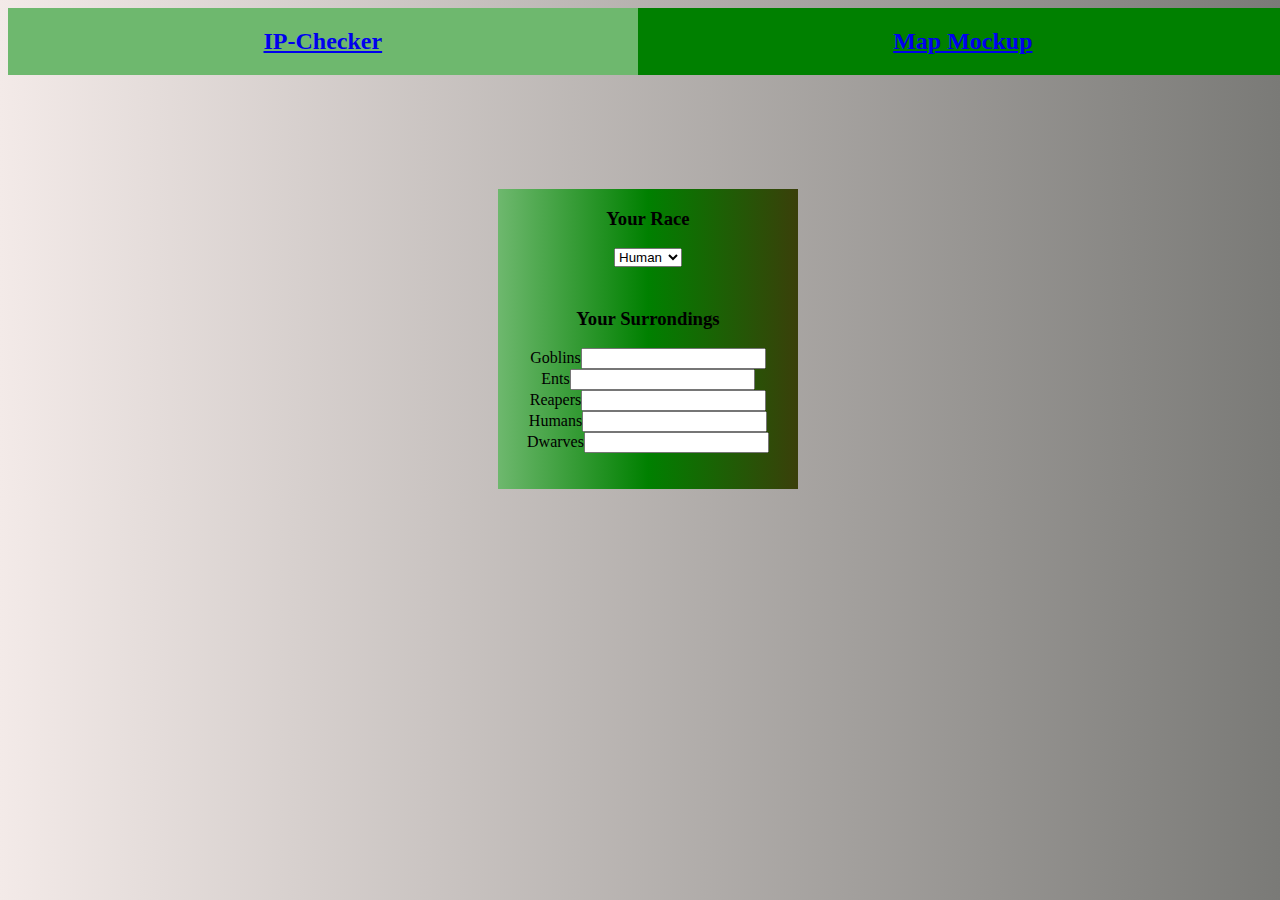
<file: Index.html>
<!DOCTYPE html>
<html>
    <header class="flexbox-container" id="flexbox-container">
        <div class="flexbox-item1" id="flexbox-item1"><h2><a href="./index.html">IP-Checker</a></h2></div>
        <div class="flexbox-item2" id="flexbox-item2"><h2><a href="./map-mockup.html">Map Mockup</a></h2></div>
    </header>

    <body><br><div class="your-race">
        <h3>Your Race</h3>
        <select id="dropdown">
            <option value="human">Human</option>
            <option value="ent">Ent</option>
            <option value="reaper">Reaper</option>
            <option value="goblin">Goblin</option>
            <option value="dwarve">Dwarve</option>
        </select></div><div class="your-surrondings">
            <form id="Form">
        <h3>Your Surrondings</h3>
        <span>Goblins</span><input type="number" id="goblin" class="numberClass"><br>
        <span>Ents</span><input type="number" id="ent" class="numberClass"><br>
        <span>Reapers</span><input type="number" id="reaper" class="numberClass"><br>
        <span>Humans</span><input type="number" id="human" class="numberClass"><br>
        <span>Dwarves</span><input type="number" id="dwarve" class="numberClass"><br>
        </form>
    </div><div id="ipPrinter"></div></body>
    <link rel="stylesheet" href="Style.css"></link>
    <script src="Ip-functions.js"></script>
</html>
</file>
<file: Style.css>
body {
    background: linear-gradient(270deg,  #7a7a77, #f3eae8);
    /* background-color: antiquewhite; */
    min-width: 100%;
}
.flexbox-container {
    display: flex;
    justify-content: space-around;
}
.flexbox-item1 {
    background: rgb(110, 184, 110);
    flex-grow: 1;
    text-align: center;
}
.flexbox-item2 {
    background: green;
    flex-grow: 1;
    text-align: center;
}
.flexbox-item3 {
    background: #006600;
    flex-grow: 1;
    text-align: center;
}
.flexbox-item4 {
    flex-grow: 1;
    display: flex;
    background: #014705;
    text-align: center;
    justify-content: center;
    align-items: center;
}
.playButton{
    width: 25%;
    height: 40%;
}
.ip-checker {
    text-align: center;
}
.your-race {
    margin-top: 7.5%;
    background: linear-gradient(270deg,  rgb(58, 63, 10), green, rgb(110, 184, 110));
    height: 100px;
    width: 300px;
    margin-left:auto;
    margin-right: auto;
    padding-top: .1px;
    /* padding-left: 50%;
    padding-right: 50%; */
    vertical-align: center;
    text-align: center;
}
.your-surrondings {
    background: linear-gradient(270deg,  rgb(58, 63, 10), green, rgb(110, 184, 110));
    /* background-color: rgb(138, 214, 66); */
    height: 200px;
    width: 300px;
    margin-left:auto;
    margin-right: auto;
    text-align: center;
    vertical-align: center;
    padding-top: .1px;
}
.your-ip-printed {
    background: linear-gradient(270deg,  rgb(58, 63, 10), green, rgb(110, 184, 110));
    /* background-color: rgb(138, 214, 66); */
    height: auto;
    width: 300px;
    margin-left:auto;
    margin-right: auto;
    text-align: center;
    vertical-align: center;
    /* padding-top: .1px; */
}
</file>
